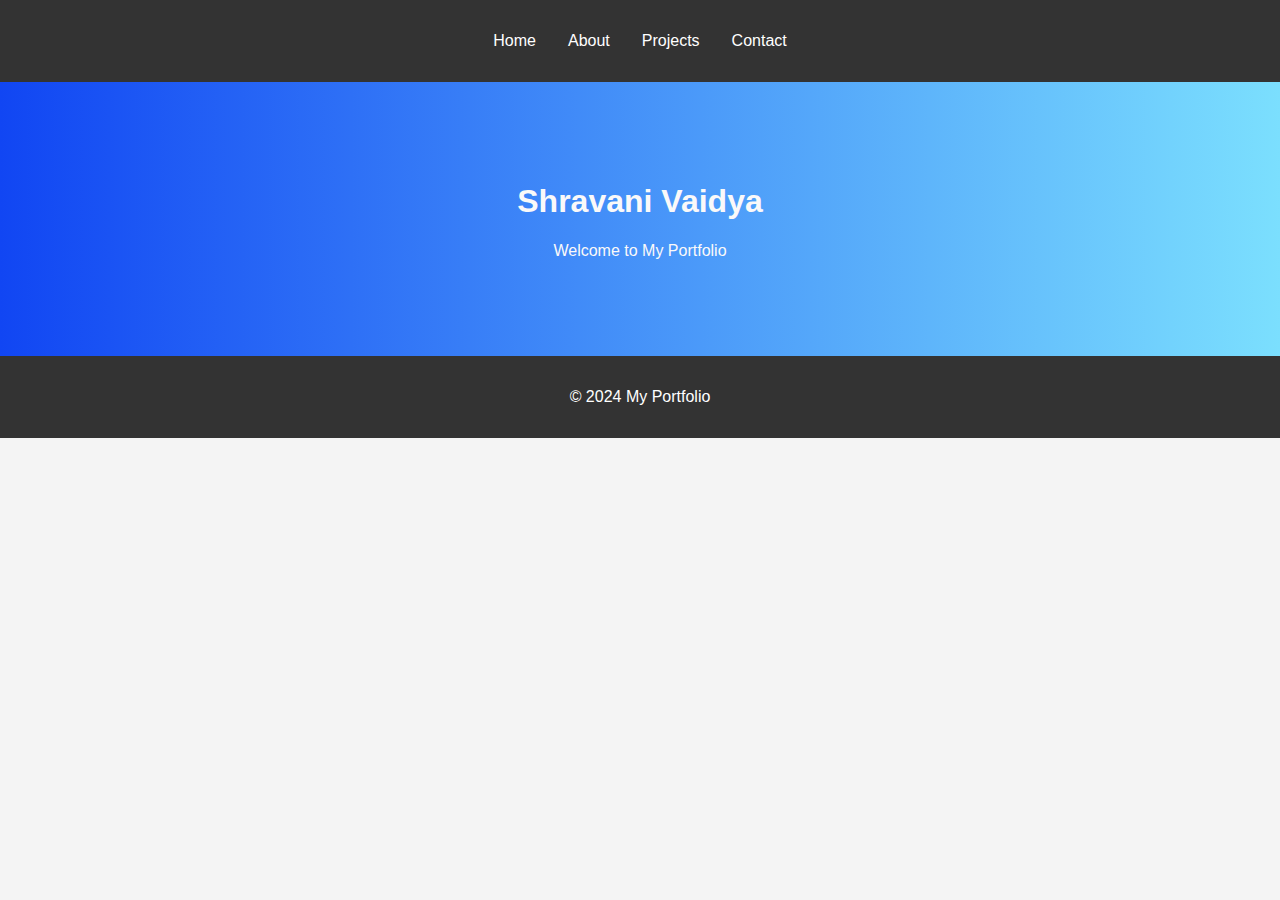
<file: index.html>
<!DOCTYPE html>
<meta name="viewport" content="width=device-width, initial-scale=1.0">

<html lang="en">
<head>
    <meta charset="UTF-8">
    <meta name="viewport" content="width=device-width, initial-scale=1.0">
    <title>My Portfolio</title>
    <link rel="stylesheet" href="styles.css">
</head>
<body>
    <header>
        <nav>
            <ul>
                <li><a href="index.html">Home</a></li>
                <li><a href="about.html">About</a></li>
                <li><a href="projects.html">Projects</a></li>
                <li><a href="contact.html">Contact</a></li>
            </ul>
        </nav>
    </header>

    <section id="home">
        <h1>Shravani Vaidya</h1>
        <p>Welcome to My Portfolio</p>
    </section>
    


    <footer>
        <p>&copy; 2024 My Portfolio</p>
    </footer>
</body>
</html>
</file>
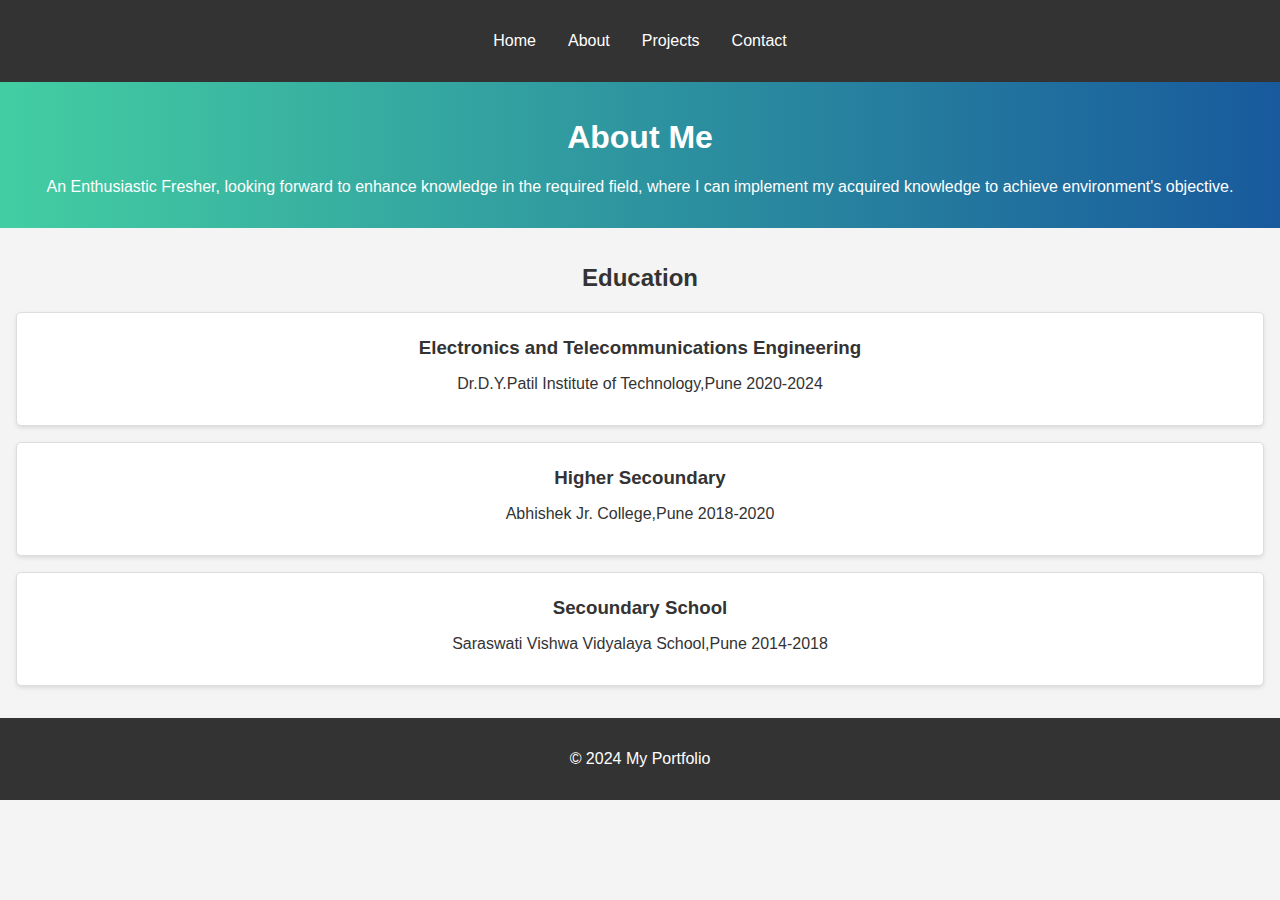
<file: about.html>
<!DOCTYPE html>
<meta name="viewport" content="width=device-width, initial-scale=1.0">

<html lang="en">
<head>
    <meta charset="UTF-8">
    <meta name="viewport" content="width=device-width, initial-scale=1.0">
    <title>About Me</title>
    <link rel="stylesheet" href="styles.css">
</head>
<body>
    <header>
        <nav>
            <ul>
                <li><a href="index.html">Home</a></li>
                <li><a href="about.html">About</a></li>
                <li><a href="projects.html">Projects</a></li>
                <li><a href="contact.html">Contact</a></li>
            </ul>
        </nav>
    </header>

    <section id="about">
        <h1>About Me</h1>
        <p>An Enthusiastic Fresher, looking forward to enhance knowledge in the required field, where I can implement my acquired knowledge to achieve environment's objective.</p>
    </section>
    <section id="education">
        <h2>Education</h2>
        <div class="education-item">
            <h3>Electronics and Telecommunications Engineering</h3>
            <p>Dr.D.Y.Patil Institute of Technology,Pune 2020-2024</p>
        </div>
        <div class="education-item">
            <h3>Higher Secoundary</h3>
            <p>Abhishek Jr. College,Pune 2018-2020</p>
        </div>
        <div class="education-item">
            <h3>Secoundary School</h3>
            <p>Saraswati Vishwa Vidyalaya School,Pune 2014-2018</p>
        </div>
    </section>
    <footer>
        <p>&copy; 2024 My Portfolio</p>
    </footer>
</body>
</html>
</file>
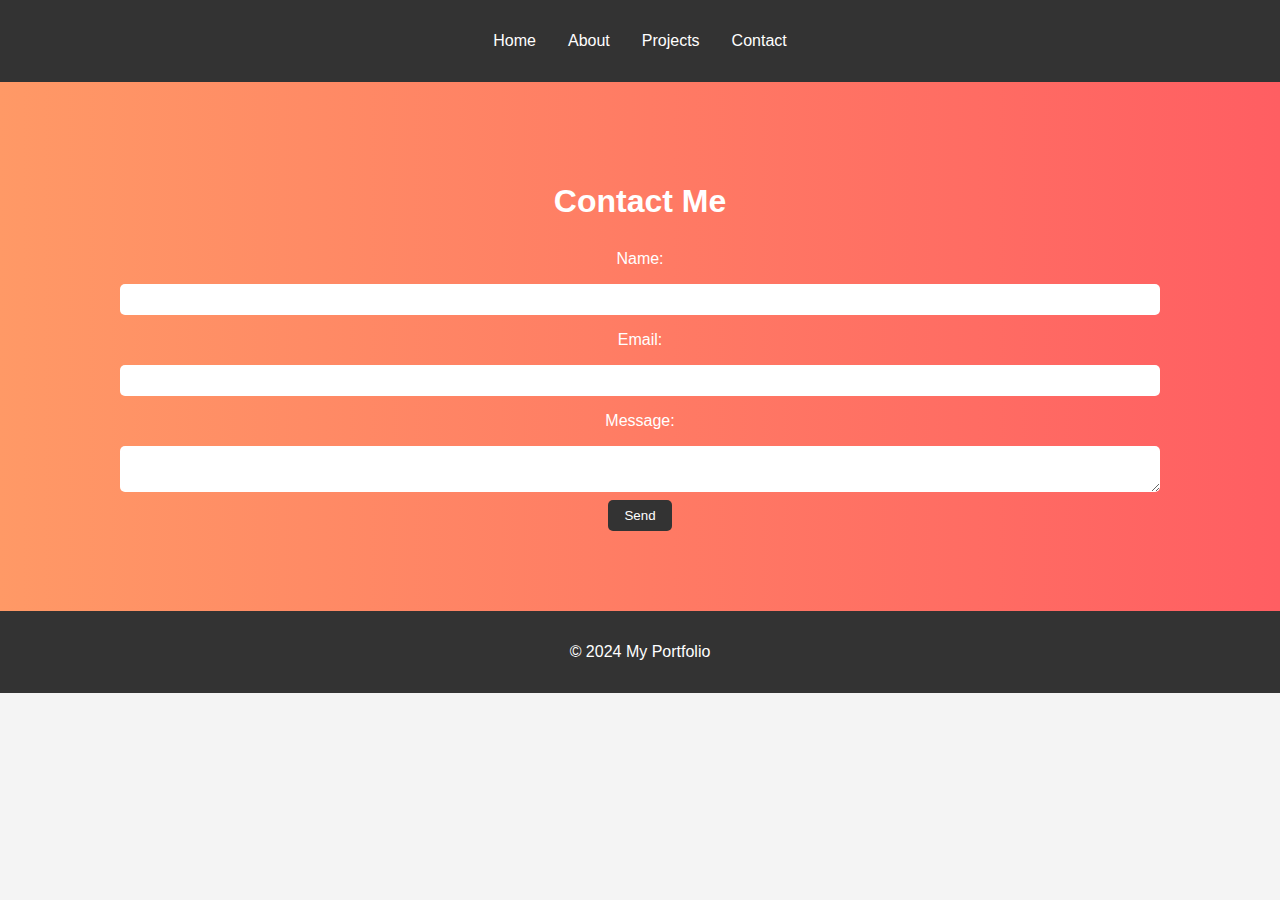
<file: contact.html>
<!DOCTYPE html>
<meta name="viewport" content="width=device-width, initial-scale=1.0">

<html lang="en">
<head>
    <meta charset="UTF-8">
    <meta name="viewport" content="width=device-width, initial-scale=1.0">
    <title>Contact Me</title>
    <link rel="stylesheet" href="styles.css">
</head>
<body>
    <header>
        <nav>
            <ul>
                <li><a href="index.html">Home</a></li>
                <li><a href="about.html">About</a></li>
                <li><a href="projects.html">Projects</a></li>
                <li><a href="contact.html">Contact</a></li>
            </ul>
        </nav>
    </header>

    <section id="contact">
        <h1>Contact Me</h1>
        <form id="contact-form">
            <label for="name">Name:</label>
            <input type="text" id="name" name="name" required>
            <label for="email">Email:</label>
            <input type="email" id="email" name="email" required>
            <label for="message">Message:</label>
            <textarea id="message" name="message" required></textarea>
            <button type="submit">Send</button>
        </form>
    </section>

    <footer>
        <p>&copy; 2024 My Portfolio</p>
    </footer>
</body>
</html>
</file>
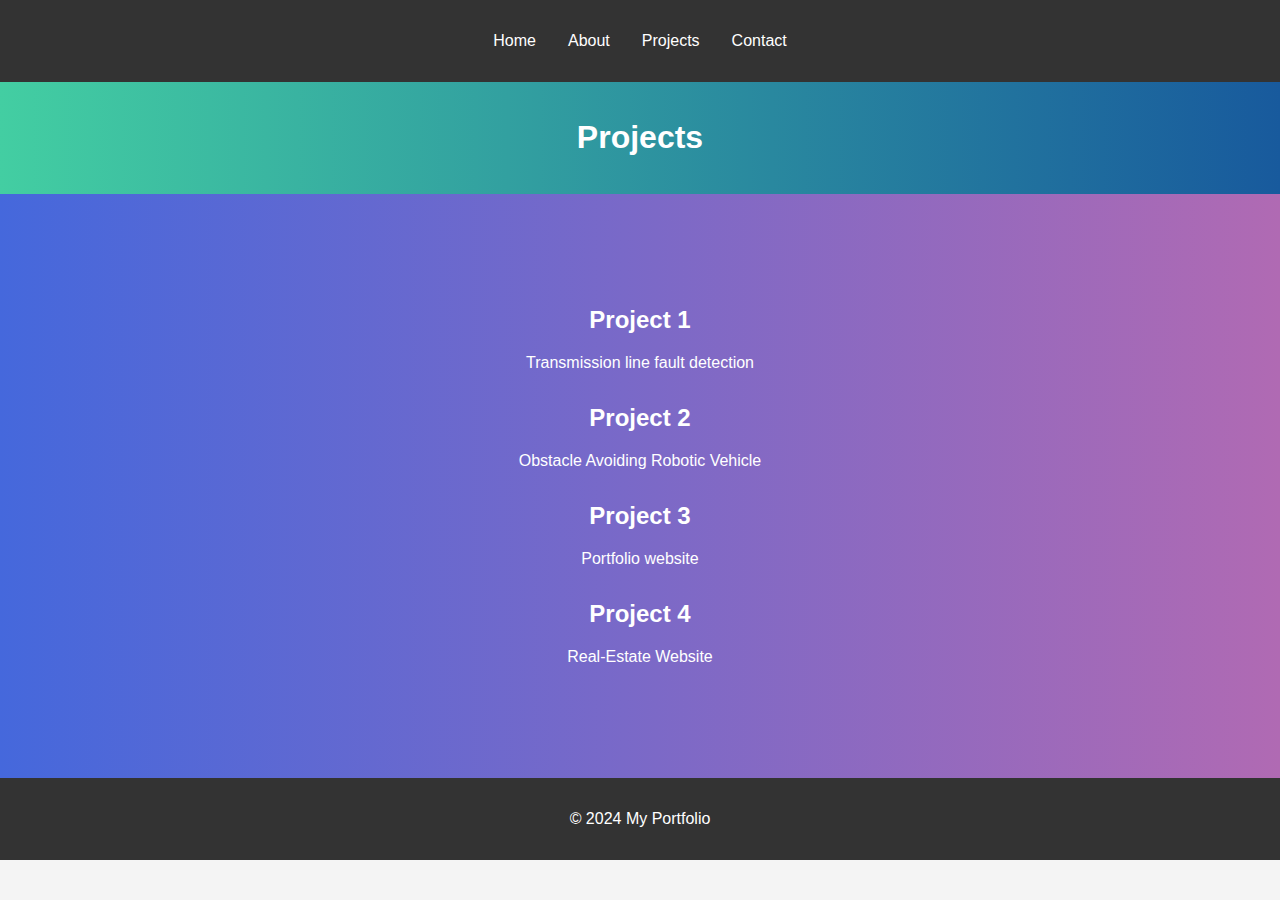
<file: projects.html>
<!DOCTYPE html>
<meta name="viewport" content="width=device-width, initial-scale=1.0">

<html lang="en">
<head>
    <meta charset="UTF-8">
    <meta name="viewport" content="width=device-width, initial-scale=1.0">
    <title>My Projects</title>
    <link rel="stylesheet" href="styles.css">
</head>
<body>
    <header>
        <nav>
            <ul>
                <li><a href="index.html">Home</a></li>
                <li><a href="about.html">About</a></li>
                <li><a href="projects.html">Projects</a></li>
                <li><a href="contact.html">Contact</a></li>
            </ul>
        </nav>
    </header>
    <section id="about">
        <h1>Projects</h1>
        
    </section>
    <section id="projects">
        <div class="project">
            <h2>Project 1</h2>
            <p>Transmission line fault detection</p>
        </div>
        <div class="project">
            <h2>Project 2</h2>
            <p>Obstacle Avoiding Robotic Vehicle</p>
        </div>
        <div class="project">
            <h2>Project 3</h2>
            <p>Portfolio website</p>
        </div>
        <div class="project">
            <h2>Project 4</h2>
            <p>Real-Estate Website</p>
        </div>
    </section>

    <footer>
        <p>&copy; 2024 My Portfolio</p>
    </footer>
</body>
</html>
</file>
<file: styles.css>
body {
    font-family: 'Arial', sans-serif;
    margin: 0;
    padding: 0;
    background-color: #f4f4f4;
    color: #333;
}

header {
    background-color: #333;
    color: #fff;
    padding: 1rem 0;
    text-align: center;
}

nav ul {
    list-style: none;
    padding: 0;
    display: flex;
    justify-content: center;
    flex-wrap: wrap;
}

nav ul li {
    margin: 0 1rem;
}

nav ul li a {
    color: #fff;
    text-decoration: none;
}

section {
    padding: 2rem;
    text-align: center;
}

#home {
    background: linear-gradient(to right, #1146f3, #7bdffe);
    color: #faf9f9;
    padding: 5rem 0;
}

#about {
    background: linear-gradient(to right, #43cea2, #185a9d);
    color: #fff;
    padding: 1rem 0;
}
#education {
    background: #f4f4f4;
    color: #333;
    padding: 1rem;
    text-align: center;
}

.education-item {
    margin: 1rem 0;
    padding: 1rem;
    border: 1px solid #ddd;
    border-radius: 5px;
    background-color: #fff;
    box-shadow: 0 2px 4px rgba(0, 0, 0, 0.1);
}

.education-item h3 {
    margin: 0.5rem 0;
}

#projects {
    background: linear-gradient(to right, #4568dc, #b06ab3);
    color: #fff;
    padding: 5rem 0;
}

#contact {
    background: linear-gradient(to right, #ff9966, #ff5e62);
    color: #fff;
    padding: 5rem 0;
}





.project {
    margin: 2rem 0;
}

form {
    display: flex;
    flex-direction: column;
    align-items: center;
}

form label {
    margin: 0.5rem 0;
}

form input, form textarea {
    padding: 0.5rem;
    margin: 0.5rem 0;
    width: 80%;
    border-radius: 5px;
    border: none;
}

form button {
    padding: 0.5rem 1rem;
    background-color: #333;
    color: #fff;
    border: none;
    cursor: pointer;
    border-radius: 5px;
}

form button:hover {
    background-color: #555;
}

footer {
    background-color: #333;
    color: #fff;
    text-align: center;
    padding: 1rem 0;
    width: 100%;
    bottom: 0;
}

@media (max-width: 768px) {
    nav ul {
        flex-direction: column;
    }

    .project, form input, form textarea {
        width: 90%;
    }

    .circular-image {
        width: 120px;
        height: 120px;
    }
}

@media (max-width: 480px) {
    header, section, footer {
        padding: 1rem;
    }

    nav ul li {
        margin: 0.5rem 0;
    }

    .circular-image {
        width: 100px;
        height: 100px;
    }

    form input, form textarea {
        width: 100%;
    }
}
</file>
